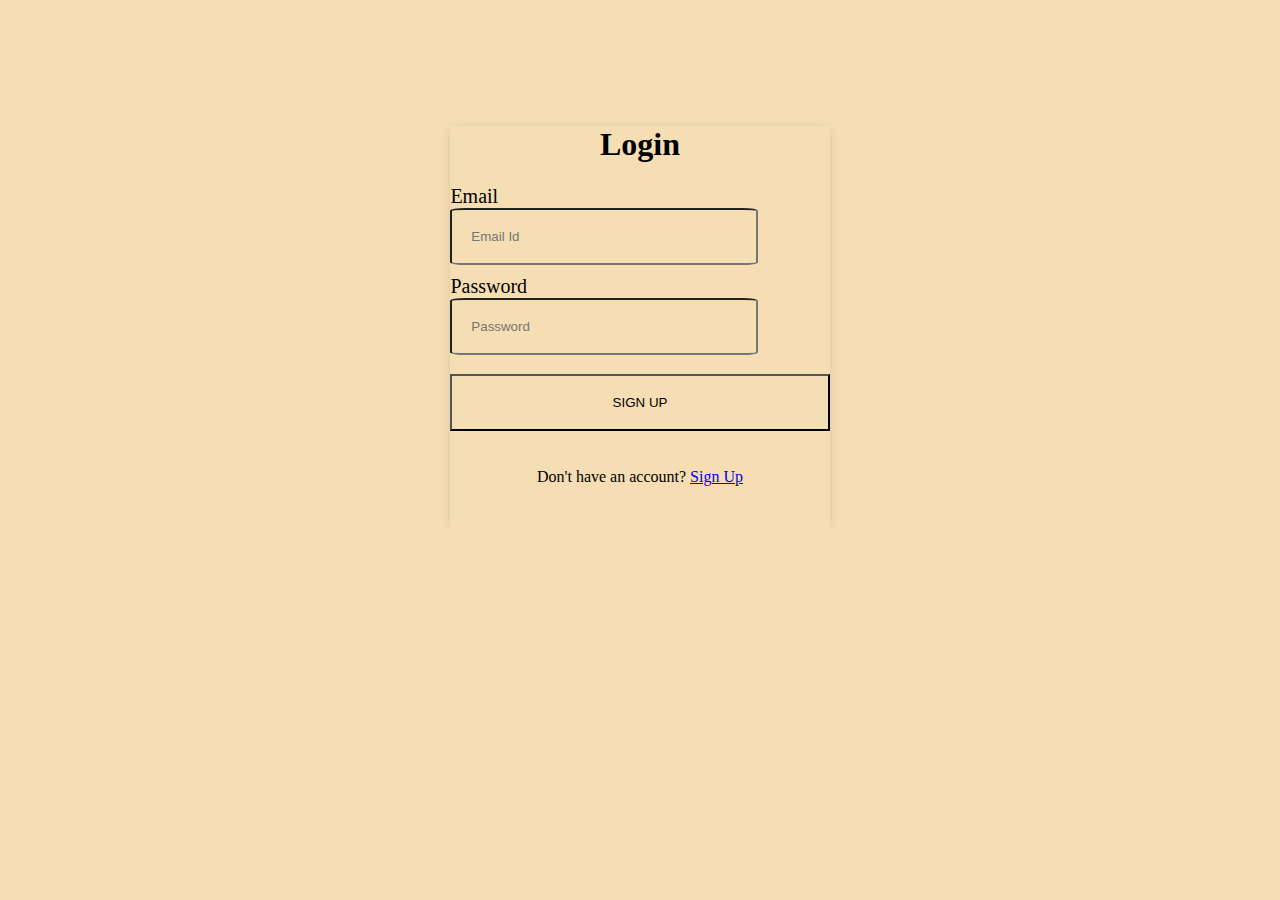
<file: Login.html>
<!DOCTYPE html>
<html lang="en">
<head>
    <meta charset="UTF-8">
    <meta http-equiv="X-UA-Compatible" content="IE=edge">
    <meta name="viewport" content="width=device-width, initial-scale=1.0">
    <title>Login</title>
</head>
<style>
    *{
    background-color: wheat;
}
  
    #container{
        box-shadow: rgba(99, 99, 99, 0.2) 0px 2px 8px 0px;   
    width:30%;
    height:400px;
    margin:auto;
    border-radius:5px;
    margin-top:10%;
    
    }
    #container>h1{
        text-align: center;
        font-style: normal;
    }
    form label{
        display:flex;
        margin-top:10px;
        font-size:20px;
    }
    form input{
        width:70%;
        padding:5%;
        border-radius: 5%;

    }
    button{
        width:100%;
        padding:5%;
        margin-top:5%;

    }
    p{
        text-align: center;
        margin-top:10%;
    }
</style>
<body>  
     <div id="container">
    <h1>Login</h1>
    <form>
        <label>Email</label>
        <input type="text"placeholder="Email Id">

        <label>Password</label>
        <input type="password"placeholder="Password">
        
        <button>SIGN UP</button>

        <p>Don't have an account? <a href="signup.html">Sign Up</a></p>
        <br><br>
    </form>
       
</div>
  
</body>
</html>
<script>
let submit_btn=document.querySelector("button");
    submit_btn.addEventListener("click",SubmitFunc);


function SubmitFunc(){
    let input_tag= document.querySelectorAll("input");
    let email_detail=input_tag[0].value;
    let password=input_tag[1].value;

    let data=JSON.parse(localStorage.getItem("signup_detail"))

    if(email_detail===data.email_detail && password===data.password){
        alert("Yay! login sucessful");
    }else{
        alert("Incorrect email or password.")
    }
}

</script>

<!-- <!DOCTYPE html>
<html lang="en">
<head>
    <meta charset="UTF-8">
    <meta http-equiv="X-UA-Compatible" content="IE=edge">
    <meta name="viewport" content="width=device-width, initial-scale=1.0">
    <title>Document</title>
    <style>
        #container{
            box-shadow: rgba(0, 0, 0, 0.1) 0px 4px 12px;
        
            width: 35%;
            
            margin: auto;
            margin-top: 3%;
            border-radius: 5%;
        }
        #container>h1{
    text-align: center;
    font-style: oblique;
    
        }
form{
    width: 300px;
    margin-left: 50px;
    
}
form label{
    display: flex;
    margin-top: 20px;
    font-size: 18px;
}
form input{
    width: 80%;
    padding: 5%;
   border-radius: 6%;
   border: solid 1px rgb(207, 203, 203);
   
    
}
button{
  width:100%;
    padding: 4%;
    border: solid rgb(207, 203, 203) 1px;
    font-style: normal;
    margin-top: 14%;
}
p{
    text-align: center;
    margin-top: 10%;
}
    </style>
</head>
<body>
    <div id="container">
        <h1>Login</h1>
        <form>
            
    
            <label>Email</label>
            <input type="text"placeholder="Email Id">
    
            <label>Password</label>
            <input type="password"placeholder="Password">
            
            <button>SIGN UP</button>
            <p>Don't have an account? <a href="sinup.html">Sign In</a></p>
            <br><br>
        </form>
        
        
        
    </div>
</body>
</html>
<script>
    
</script> -->
</file>
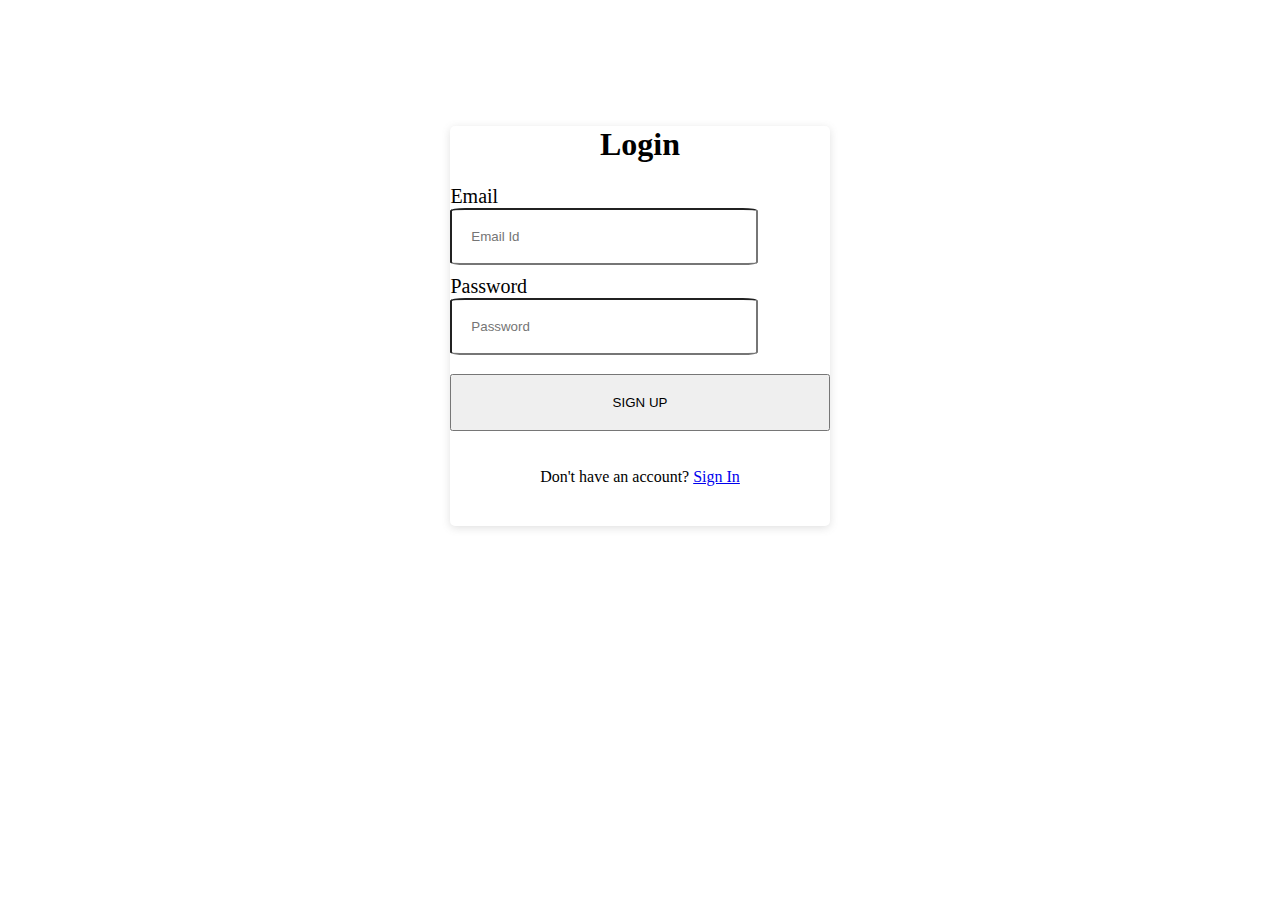
<file: rough Login.html>
<!DOCTYPE html>
<html lang="en">
<head>
    <meta charset="UTF-8">
    <meta http-equiv="X-UA-Compatible" content="IE=edge">
    <meta name="viewport" content="width=device-width, initial-scale=1.0">
    <title>Document</title>
</head>
<style>
    #container{
        box-shadow: rgba(99, 99, 99, 0.2) 0px 2px 8px 0px;   
    width:30%;
    height:400px;
    margin:auto;
    border-radius:5px;
    margin-top:10%;
    
    }
    #container>h1{
        text-align: center;
        font-style: normal;
    }
    form label{
        display:flex;
        margin-top:10px;
        font-size:20px;
    }
    form input{
        width:70%;
        padding:5%;
        border-radius: 5%;

    }
    button{
        width:100%;
        padding:5%;
        margin-top:5%;

    }
    p{
        text-align: center;
        margin-top:10%;
    }
</style>
<body>  
     <div id="container">
    <h1>Login</h1>
    <form>
        <label>Email</label>
        <input type="text"placeholder="Email Id">

        <label>Password</label>
        <input type="password"placeholder="Password">
        
        <button>SIGN UP</button>

        <p>Don't have an account? <a href="Signup.html">Sign In</a></p>
        <br><br>
    </form>
    
    
    
</div>
    <!-- <div>
    <input type="email" placeholder="email">
    <input type="password" placeholder="password">
    <button>Login</button>
</div> -->
</body>
</html>
<script>
let submit_btn=document.querySelector("button");
    submit_btn.addEventListener("click",SubmitFunc);


function SubmitFunc(){
    let input_tag= document.querySelectorAll("input");
    let email_detail=input_tag[0].value;
    let password=input_tag[1].value;

    let data=JSON.parse(localStorage.getItem("signup_detail"))

    if(email_detail===data.email_detail && password===data.password){
        alert("Yay! login sucessful");
    }else{
        alert("Incorrect email or password.")
    }
}

</script>

<!-- <!DOCTYPE html>
<html lang="en">
<head>
    <meta charset="UTF-8">
    <meta http-equiv="X-UA-Compatible" content="IE=edge">
    <meta name="viewport" content="width=device-width, initial-scale=1.0">
    <title>Document</title>
    <style>
        #container{
            box-shadow: rgba(0, 0, 0, 0.1) 0px 4px 12px;
        
            width: 35%;
            
            margin: auto;
            margin-top: 3%;
            border-radius: 5%;
        }
        #container>h1{
    text-align: center;
    font-style: oblique;
    
        }
form{
    width: 300px;
    margin-left: 50px;
    
}
form label{
    display: flex;
    margin-top: 20px;
    font-size: 18px;
}
form input{
    width: 80%;
    padding: 5%;
   border-radius: 6%;
   border: solid 1px rgb(207, 203, 203);
   
    
}
button{
  width:100%;
    padding: 4%;
    border: solid rgb(207, 203, 203) 1px;
    font-style: normal;
    margin-top: 14%;
}
p{
    text-align: center;
    margin-top: 10%;
}
    </style>
</head>
<body>
    <div id="container">
        <h1>Login</h1>
        <form>
            
    
            <label>Email</label>
            <input type="text"placeholder="Email Id">
    
            <label>Password</label>
            <input type="password"placeholder="Password">
            
            <button>SIGN UP</button>
            <p>Don't have an account? <a href="sinup.html">Sign In</a></p>
            <br><br>
        </form>
        
        
        
    </div>
</body>
</html>
<script>
    
</script> -->
</file>
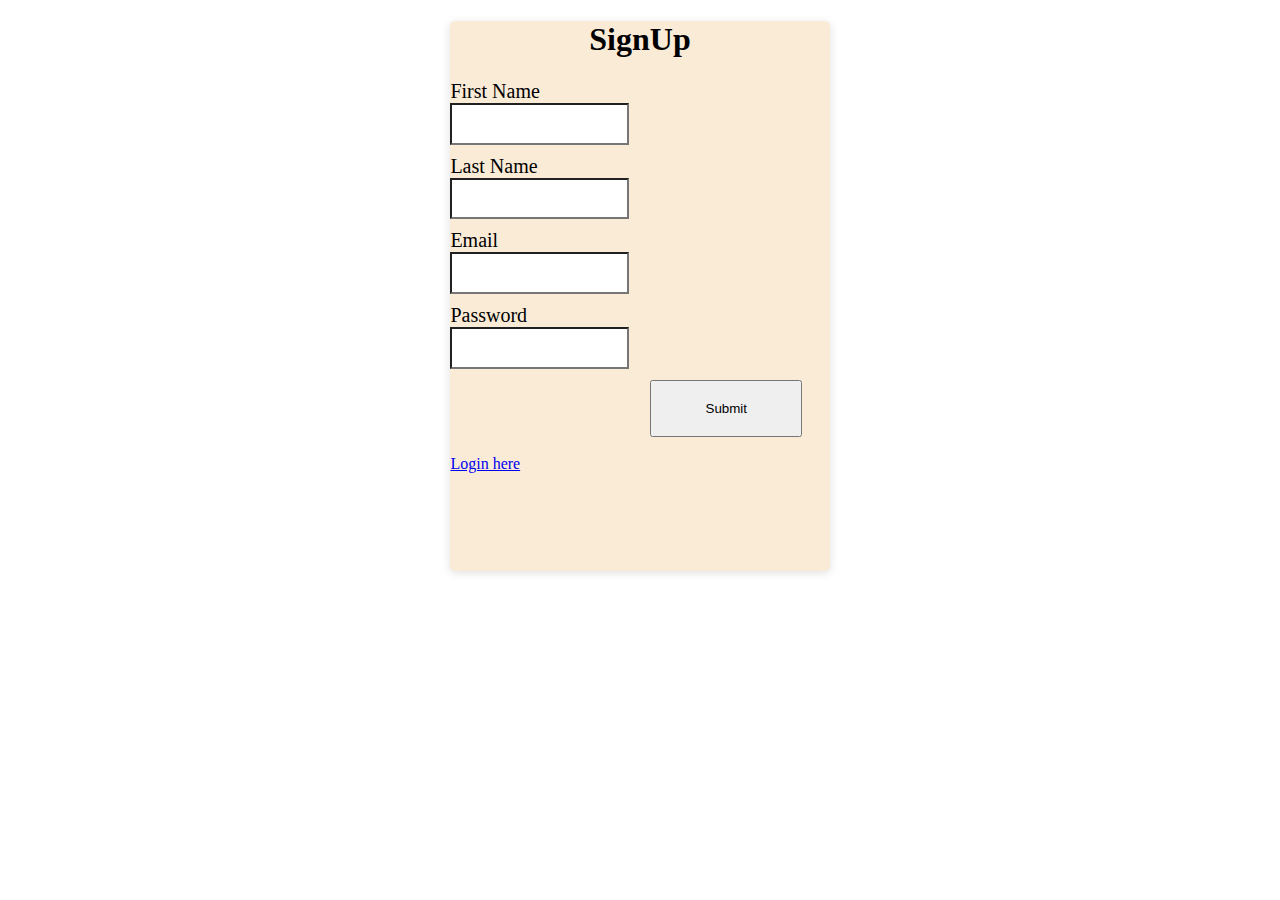
<file: signup.html>
<!DOCTYPE html>
<html lang="en">
<head>
    <meta charset="UTF-8">
    <meta http-equiv="X-UA-Compatible" content="IE=edge">
    <meta name="viewport" content="width=device-width, initial-scale=1.0">
    <title>Signup</title>
</head>
<style>
/* *{
    background-color: wheat;
} */
    #container{
        box-shadow: rgba(99, 99, 99, 0.2) 0px 2px 8px 0px;   
    width:30%;
    height:550px;
    margin:auto;
    border-radius:5px;
    /* margin-top:10%; */
    background-color: antiquewhite;
    
    }
    #container>h1{
        text-align: center;
        font-style: normal;
    }
    form label{
        display:flex;
        margin-top:10px;
        font-size:20px;
    }
    form input{
        width:40%;
        padding:3%;
        border-radius:0%;
        

    }
    button{
        width:40%;
        padding:5%;
        margin-top:3%;
        margin-left: 200px;
    }
    p{
        text-align: center;
        margin-top:0%;
    }
   img{
    width:150px;
    border:1px solid red;
    margin:auto;
    /* margin-left:250px;
    margin-top: 30px; */
   }
</style>

<body>
    
      
   
    <form>
        <!-- <img src="./HealthyFood.png" alt=""> -->
    <div id="container">
   <h1>SignUp</h1>
   <label>First Name</label><input type ="Full Name" required>
    <br>
    <label>Last Name</label><input type ="Last Name"required>
    <label>Email</label>
    <input type ="Email" required>
    <br>
    <label>Password</label>
    <input type ="Password"required>
   
    <button>Submit</button> <br> <br> <a href="Login.html">Login here</a>
    <!-- <p>By signing up,I accept the Masai School<a href="Terms of Service"></a> and acknowledge the privacy Policy   -->
    </p>
       <br><br>

</form>
</div>
</div>
</body>
</html>

<script>
    let submit_btn=document.querySelector("button");
    submit_btn.addEventListener("click",SubmitFunc);


function SubmitFunc(){
    let input_tag= document.querySelectorAll("input");
    let email_detail=input_tag[0].value;
    let password=input_tag[1].value;
    let phone_number=input_tag[2].value;
    console.log(email_detail,password,phone_number);

    let obj={
        email_detail,
        password,
        phone_number
    };

    localStorage.setItem("signup_detail",JSON.stringify(obj));
    alert("Signup Done");
    window.location.href="login.html"
    
}
</script>
</file>
